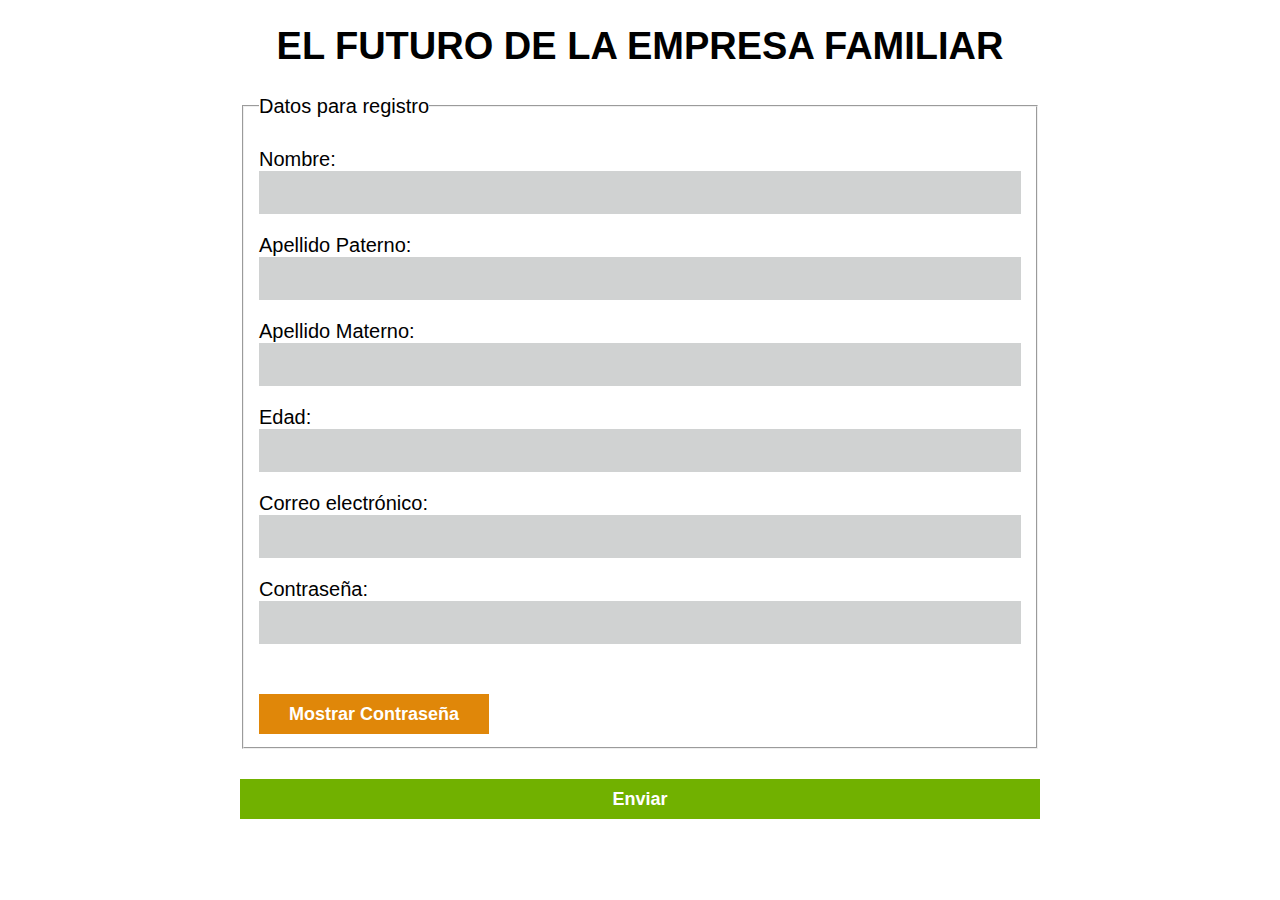
<file: registro.html>
<!DOCTYPE html>
<html lang="es">

<head>
    <meta charset="UTF-8">
    <meta name="viewport" content="width=device-width, initial-scale=1.0">
    <title>Registro</title>
    <link rel="stylesheet" href="css/normalize.css">
    <link rel="stylesheet" href="css/estilos.css">
    <script src="js/ver.js"></script>
</head>

<body>
    <h1>EL FUTURO DE LA EMPRESA FAMILIAR</h1>
    <main class="contenedor seccion contenido-centrado">
        <form name="registro" action="registrar.php" method="POST">
            <fieldset>
                <legend>Datos para registro</legend>
                <br/>
                <label for="nombre">Nombre:</label>
                <input type="text" name="nombre" id="nombre" required>
                <label for="apellidop">Apellido Paterno:</label>
                <input type="text" name="apellidop" id="apellidop" required>
                <label for="apellidom">Apellido Materno:</label>
                <input type="text" name="apellidom" id="apellidom" required>
                <label for="edad">Edad:</label>
                <input type="text" name="edad" id="edad" required>
                <label for="mail">Correo electrónico:</label>
                <input type="email" name="correoe" id="mail" required>
                <label for="contrasena">Contraseña:</label>
                <input type="password" name="contrasena" id="contrasena" required>
                <button class="boton boton-amarillo" type="button" onclick="mostrarContrasena()">Mostrar Contraseña</button>
            </fieldset>
            <input class="boton boton-verde" type="submit" value="Enviar">
        </form>
    </main>
</body>

</html>
</file>
<file: css/estilos.css>
html {
    box-sizing: border-box;
    font-size: 62.5%;
    /*Reset para REMS - 62.5% = 10px de 16px*/
}

*,
*:before,
*:after {
    box-sizing: inherit;
}

body {
    font-family: 'Lato', sans-serif;
    font-size: 2rem;
}


/*Global*/

img {
    max-width: 100%;
}

.contenedor {
    max-width: 120rem;
    /* = 1200px */
    margin: 0 auto;
}

h1 {
    font-size: 3.8rem;
    text-align: center;
}

h2 {
    font-size: 3.4rem;
}

h3 {
    font-size: 3rem;
}

h4 {
    font-size: 2.6rem;
}


/*Utilidades*/

.seccion {
    margin-top: 2rem;
    margin-bottom: 2rem;
}

.fw-300 {
    font-weight: 300;
}

.centrar-texto {
    text-align: center;
}

.d-block {
    display: block!important;
}

.contenido-centrado {
    max-width: 80rem;
}

.box-white {
    margin: 0 0 0;
    overflow: hidden;
    padding: 15px;
    background-color: #ffffff;
    text-align: right;
    /*border:1px solid #afcde3;*/
    -webkit-border-radius: 0px;
    border-radius: 0px;
}


/*Alertas*/

.swal2-title {
    font-family: arial;
    font-style: bold;
    color: #000040 !important;
}

.swal2-content {
    color: #000040 !important;
}

button.swal2-confirm.swal2-styled {
    border-left-color: #ff0080 !important;
}

.swal2-styled:hover {
    background-color: #214a5f !important;
}


/*Botones*/

.boton {
    color: rgb(255, 255, 255);
    text-decoration: none;
    font-weight: 700;
    font-size: 1.8rem;
    padding: 1rem 3rem;
    margin-top: 3rem;
    display: inline-block;
    text-align: center;
    border: none;
}

.boton:hover {
    cursor: pointer;
}

.boton-amarillo {
    background-color: #e08709;
}

.boton-verde {
    background-color: #71b100;
}

.boton-azul {
    background-color: #086A87;
}

.boton-rojo {
    background-color: #610B0B;
}

.boton-gris {
    background-color: #1C1C1C;
}


/*Header*/

.site-header {
    background-color: #000000;
    padding: 1rem 0 3rem 0;
}

.site-header.inicio {
    background-image: url(../img/header.jpg);
    background-position: center center;
    background-size: cover;
    height: 100vh;
    min-height: 60rem;
    /* = 600px */
}

.contenido-header {
    height: 100%;
    display: flex;
    flex-direction: column;
    justify-content: space-between;
}

.contenido-header h1 {
    color: white;
    padding-bottom: 2rem;
    max-width: 70rem;
    line-height: 5rem;
}

.entrada {
    display: flex;
    justify-content: space-between;
    align-items: center;
    padding-top: 3rem;
    /* = 30px */
}


/*Navegacion*/

.navegacion a {
    color: white;
    text-decoration: none;
    font-size: 2rem;
    /* = 18px */
    margin-right: 2rem;
    /* = 20px */
}

.navegacion a:hover {
    color: #71b100;
}

.navegacion a:last-of-type {
    margin: 0;
}


/*Iconos Nosotros*/

.iconos-nosotros {
    display: flex;
    justify-content: space-between;
}

.icono {
    flex-basis: calc(33.3% - 2rem);
    text-align: center;
}

.icono h3 {
    text-transform: uppercase;
}


/*Anuncios*/

.usuario {
    color: blanchedalmond;
}

.contenedor-anuncios {
    display: flex;
    justify-content: space-between;
    flex-wrap: wrap;
}

.anuncio {
    flex-grow: 0;
    flex-shrink: 0;
    flex-basis: calc(33.3% - 2rem);
    border: 1px solid #b5b5b5;
    background-color: #f5f5f5;
    margin-bottom: 2rem;
}

.contenido-anuncio {
    padding: 2rem;
}

.contenido-anuncio h3,
.contenido-anuncio p {
    font-weight: 300;
    /*margin: 0;*/
}

.precio {
    color: #71b100;
    font-weight: 700;
}

.iconos-caracteristicas {
    list-style: none;
    padding: 0;
    display: flex;
    justify-content: space-evenly;
    flex: 1;
    max-width: 50rem;
}

.iconos-caracteristicas li {
    display: flex;
}

.iconos-caracteristicas li img {
    margin-right: 2rem;
}

.ver-todas {
    display: flex;
    justify-content: flex-end;
}


/*Contacto Home*/

.imagen-contacto {
    background-image: url(../img/encuentra.jpg);
    background-position: center center;
    background-size: cover;
    height: 40rem;
    display: flex;
    align-items: center;
}

.contenido-contacto {
    flex: 1;
    color: white;
}

.contenido-contacto p {
    font-size: 1.8rem;
}


/*Sección inferior*/

.seccion-inferior {
    display: flex;
    justify-content: space-between;
}

.seccion-inferior .blog {
    flex-basis: 60%;
}

.seccion-inferior .testimoniales {
    flex-basis: calc(40% - 2rem);
}

.entrada-blog {
    display: flex;
    justify-content: space-between;
    margin-bottom: 2rem;
}

.entrada-blog :last-of-type {
    margin-bottom: 0;
}

.entrada-blog .imagen {
    flex-basis: 40%;
}

.texto-entrada a {
    color: black;
    text-decoration: none;
}

.texto-entrada span {
    color: #e08709;
}

.entrada-blog .texto-entrada {
    flex-basis: calc(60% - 3rem);
}

.texto-entrada h4 {
    margin: 0;
    line-height: 1.2;
}

.texto-entrada h4::after {
    margin-top: 1rem;
    content: '';
    display: block;
    width: 15rem;
    height: .5rem;
    background-color: #71b100;
}


/*Testimoniales*/

.testimonial {
    background-color: #71b100;
    font-size: 2.4rem;
    padding: 2rem;
    color: white;
    border-radius: 2rem;
    line-height: 1.4;
    text-align: justify;
}

.testimonial p {
    text-align: right;
    margin-right: 4rem;
}

.testimonial blockquote::before {
    content: '';
    background-image: url(../img/comilla.svg);
    width: 4rem;
    height: 4rem;
    display: block;
    position: absolute;
    left: -2rem;
}

.testimonial blockquote {
    position: relative;
    padding-left: 5rem;
    font-weight: 300;
}


/*Footer*/

.site-footer {
    background-color: #333333;
    margin: 0;
}

.contenedor-footer {
    padding: 3rem 0;
    display: flex;
    justify-content: space-between;
}

.copyright {
    margin: 0;
    color: white;
}


/*Internas*/


/**Nosotros**/

.contenido-nosotros {
    display: grid;
    grid-template-columns: repeat(2, 1fr);
    /*50% 50%*/
    grid-column-gap: 2rem;
}

.texto-nosotros blockquote {
    font-weight: 900;
    font-size: 2rem;
    margin: 0;
    padding: 1rem 0 8rem 0;
}

.texto-nosotros p {
    text-align: justify;
}


/**Anuncio**/

.resumen-propiedad {
    display: flex;
    justify-content: space-between;
    align-items: center;
}

.p-center {
    text-align: justify;
}


/**Contacto**/

label {
    display: block;
}

input,
textarea,
select {
    padding: 1rem;
    display: block;
    width: 100%;
    background-color: #d0d2d2;
    margin-bottom: 2rem;
    border: none;
    outline: none;
}

input.years {
    width: 5%;
    display: inline-block;
}

input.valor {
    width: 30%;
    display: inline-block;
}

input.pregunta2 {
    display: inline-block;
}

.nota {
    color: red;
}

input[type="radio"] {
    width: auto;
    margin: 0;
}

select {
    -webkit-appearance: none;
    appearance: none;
}

textarea {
    height: 20rem;
}

.forma-contacto {
    max-width: 30rem;
    display: flex;
    justify-content: space-between;
    align-items: center;
}

.fondo {
    background-color: #ebebeb;
    padding: 15px;
    text-align: justify;
}

input[type="checkbox"] {
    width: auto;
    margin: 10px;
    padding: 2rem;
    background-color: #214a5f;
}

@media (max-width: 483px) {
    .logo-index {
        display: none;
    }
}
</file>
